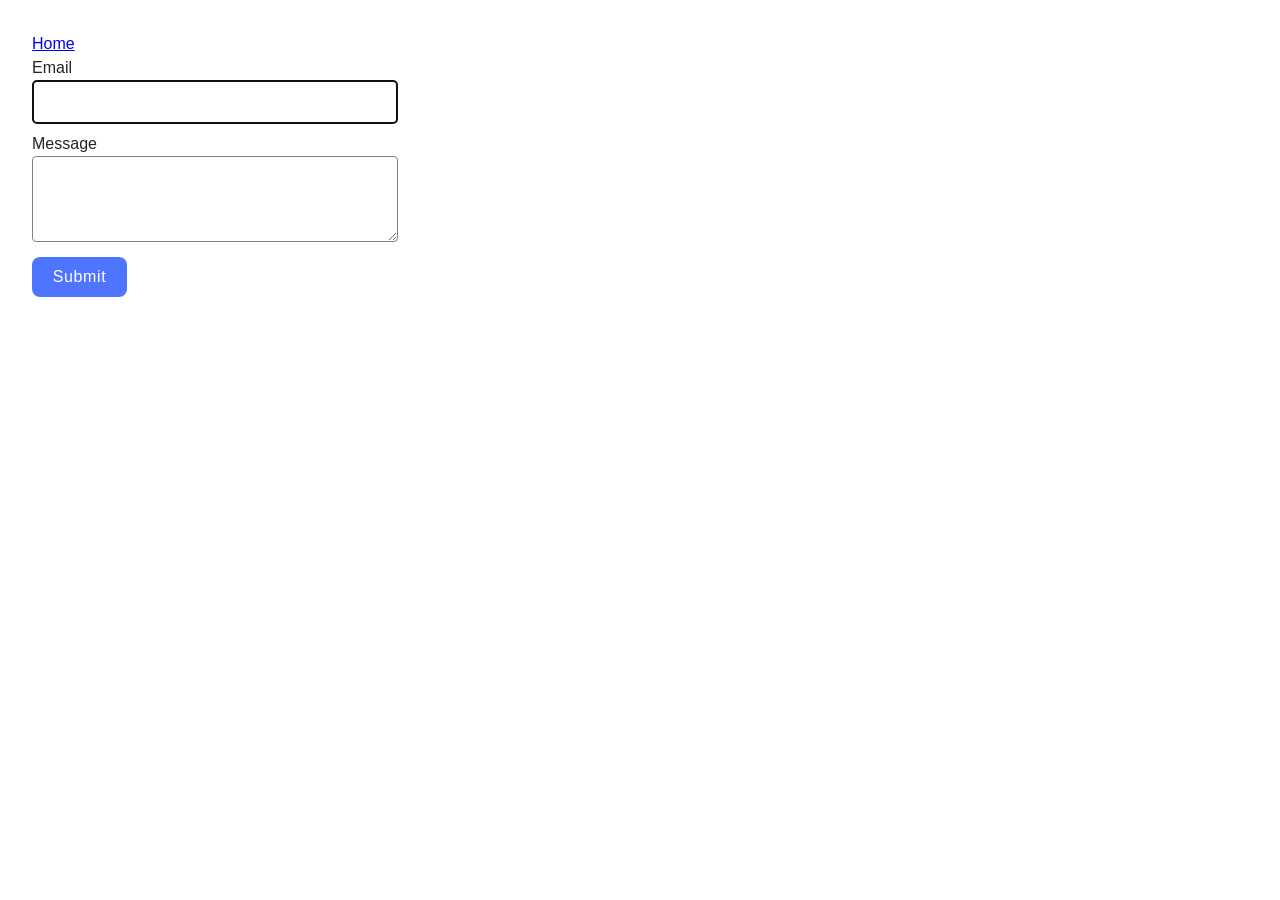
<file: src/2-form.html>
<!DOCTYPE html>
<html lang="en">
  <head>
    <meta charset="UTF-8" />
    <meta http-equiv="X-UA-Compatible" content="IE=edge" />
    <meta name="viewport" content="width=device-width, initial-scale=1.0" />
    <link rel="stylesheet" href="./css/styles.css" />
    <title>Form</title>
  </head>
  <body>
    <section>
      <a href="./index.html">Home</a>
      <form class="feedback-form" autocomplete="off">
        <label>
          Email
          <input type="email" name="email" autofocus />
        </label>
        <label>
          Message
          <textarea name="message" rows="8"></textarea>
        </label>
        <button type="submit">Submit</button>
      </form>
    </section>
    <script type="module" src="./js/2-form.js"></script>
  </body>
</html>
</file>
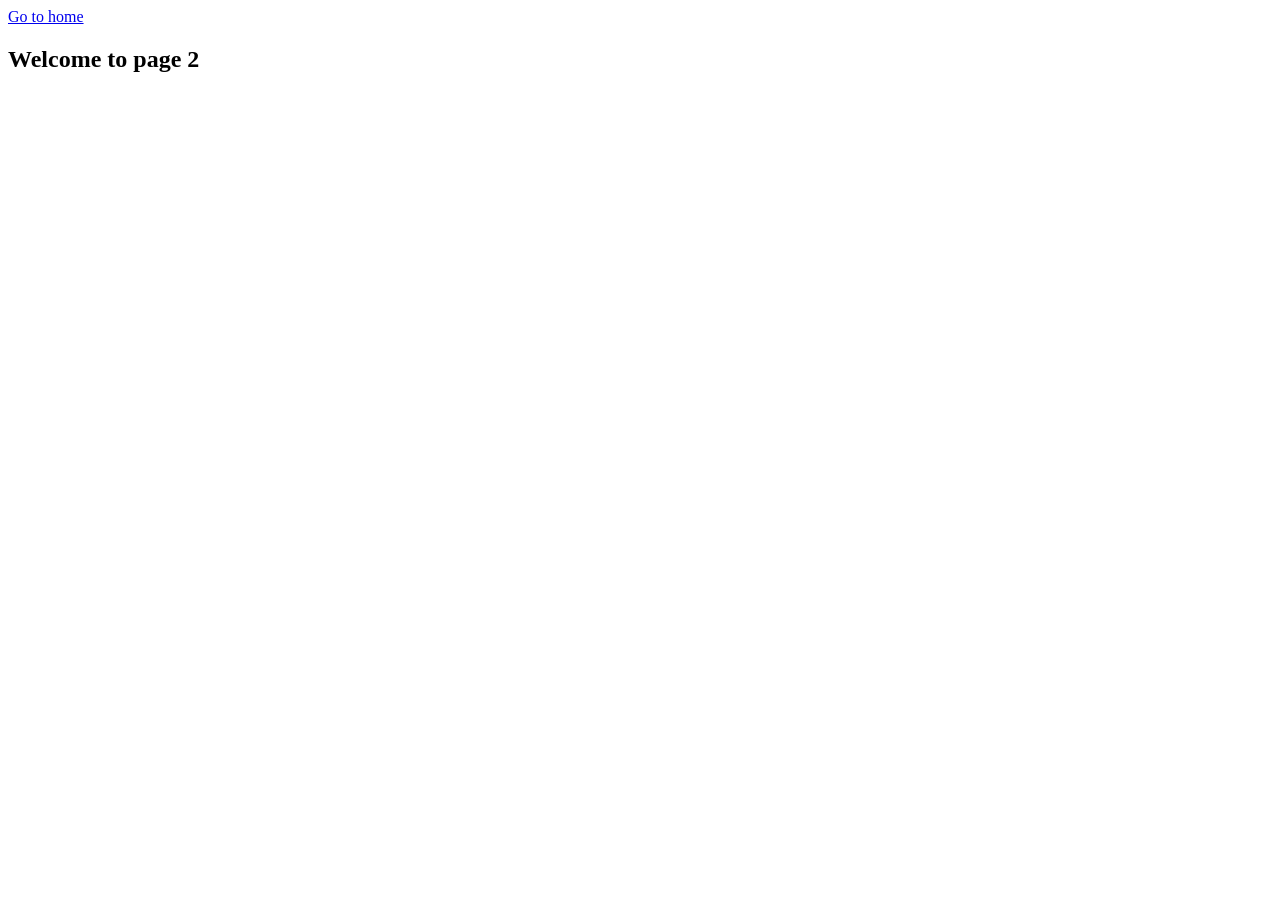
<file: src/page-2.html>
<!DOCTYPE html>
<html lang="en">
  <head>
    <meta charset="UTF-8" />
    <meta http-equiv="X-UA-Compatible" content="IE=edge" />
    <meta name="viewport" content="width=device-width, initial-scale=1.0" />
    <title>Page 2</title>
  </head>
  <body>
    <section>
      <a href="./index.html">Go to home</a>
      <h1>Welcome to page 2</h1>
    </section>
  </body>
</html>
</file>
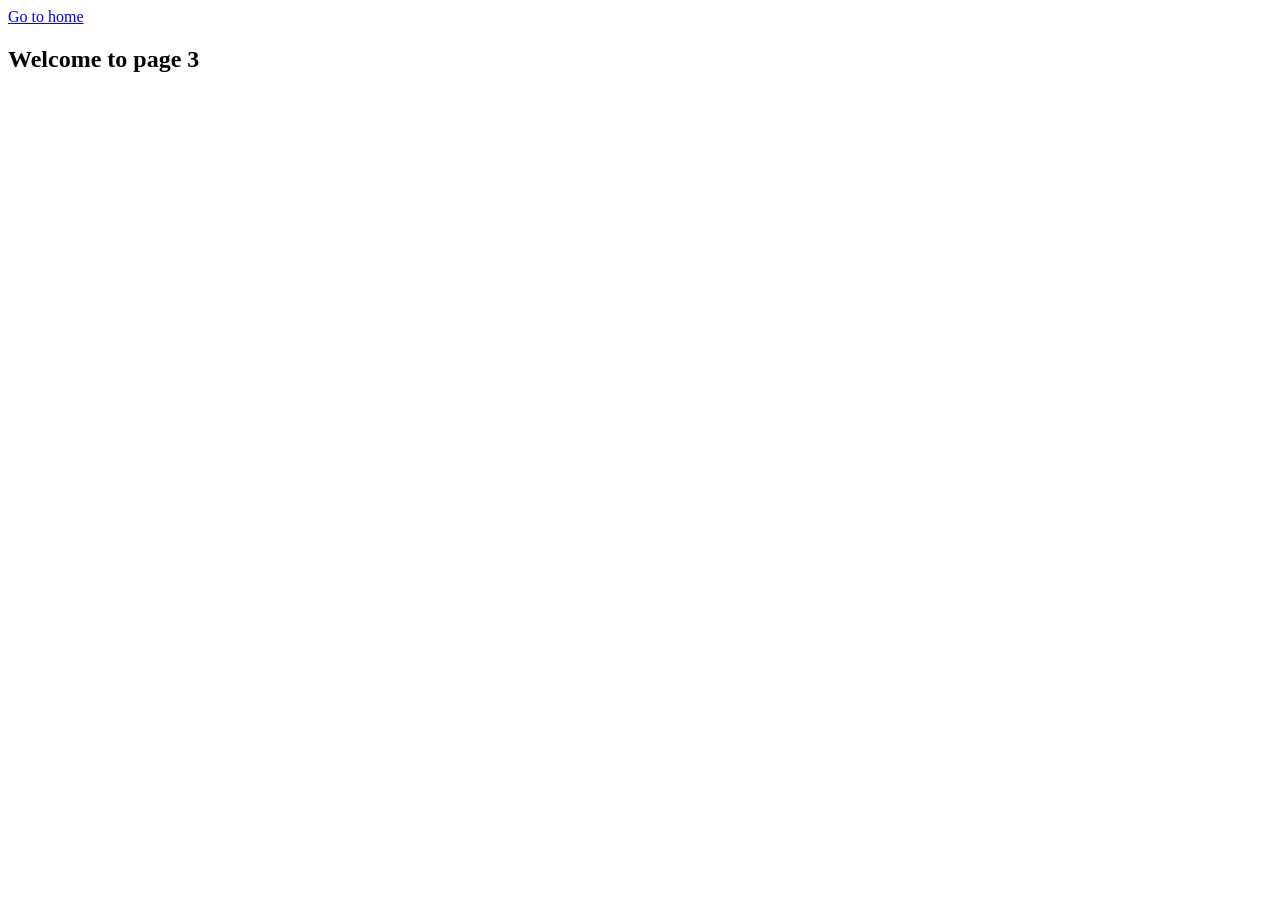
<file: src/page-3.html>
<!DOCTYPE html>
<html lang="en">
  <head>
    <meta charset="UTF-8" />
    <meta http-equiv="X-UA-Compatible" content="IE=edge" />
    <meta name="viewport" content="width=device-width, initial-scale=1.0" />
    <title>Page 3</title>
  </head>
  <body>
    <section>
      <a href="./index.html">Go to home</a>
      <h1>Welcome to page 3</h1>
    </section>
  </body>
</html>
</file>
<file: src/css/styles.css>
:root {
  font-family: Inter, Avenir, Helvetica, Arial, sans-serif;
  font-size: 16px;
  line-height: 24px;
  font-weight: 400;

  color: #242424;
  background-color: rgba(255, 255, 255, 0.87);

  font-synthesis: none;
  text-rendering: optimizeLegibility;
  -webkit-font-smoothing: antialiased;
  -moz-osx-font-smoothing: grayscale;
  -webkit-text-size-adjust: 100%;
}

ul {
  list-style: none;
  display: flex;
  flex-wrap: wrap;
  gap: 12px;
}

li {
  flex-basis: calc((100% - 24px) / 3);
}

img {
  width: 100%;
  height: auto;
}

section {
  border-radius: 8px;
  padding: 24px;

  background: #fff;
}

form {
  display: flex;
  flex-direction: column;
  width: 360px;
  gap: 8px;
}

input {
  border: 1px solid #808080;
  border-radius: 4px;
  width: 360px;
  height: 40px;
}

textarea {
  border: 1px solid #808080;
  border-radius: 4px;
  width: 360px;
  height: 80px;
}

button {
  border: none;
  border-radius: 8px;
  padding: 8px 16px;
  width: 95px;
  height: 40px;
  background: #4e75ff;
  font-weight: 500;
  font-size: 16px;
  line-height: 150%;
  letter-spacing: 0.04em;
  color: #fff;
}

button:hover {
  background: #6c8cff;
}
</file>
